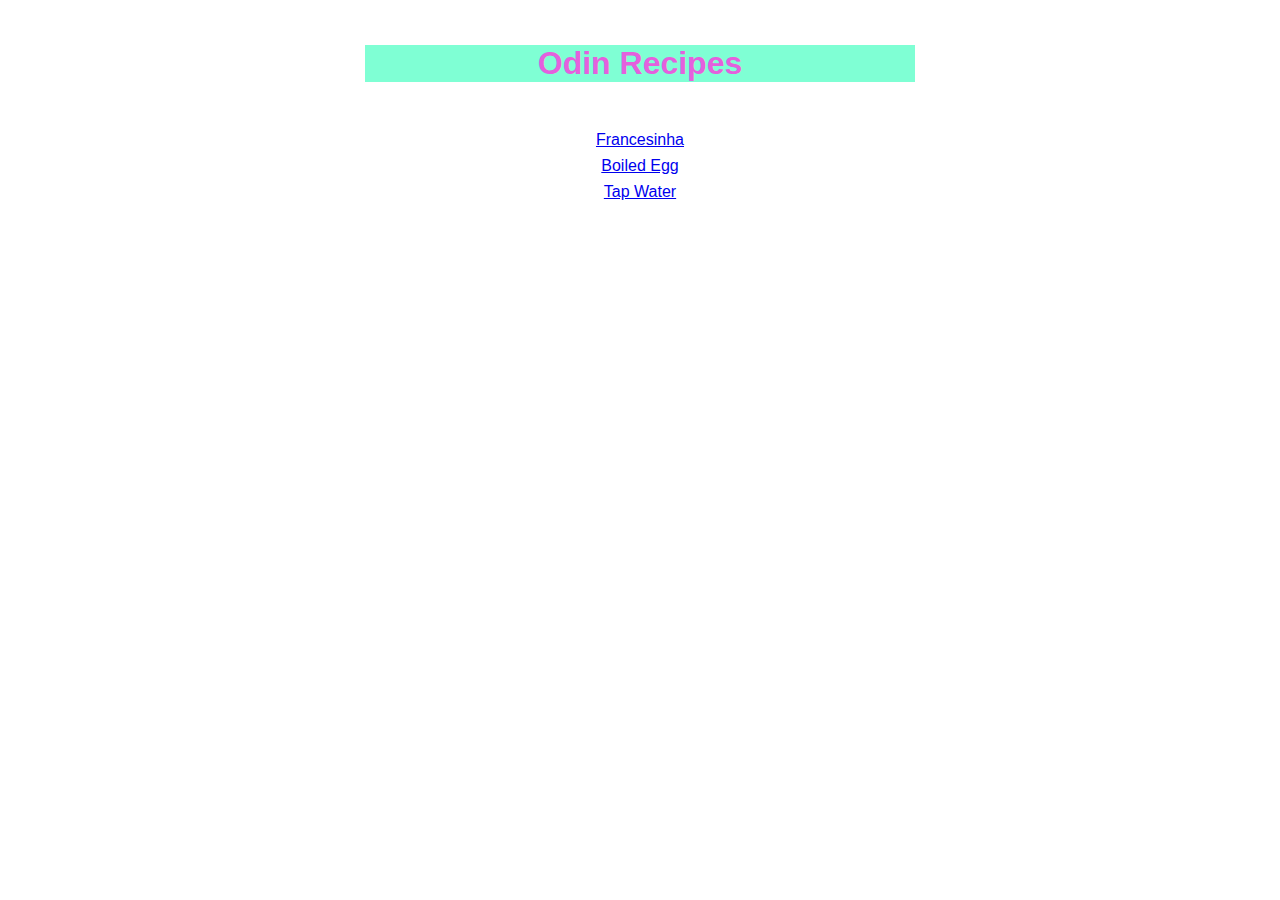
<file: index.html>
<!DOCTYPE html>
<html lang="en">
<head>
    <meta charset="UTF-8">
    <meta name="viewport" content="width=device-width, initial-scale=1.0">
    <link rel="stylesheet" href="style.css">
    <title>Odin Recipes</title>
</head>
<body>
    <h1>Odin Recipes</h1>
    <ul>
        <li><a href="recipes/francesinha.html">Francesinha</a></li>
        <li><a href="recipes/boiled_egg.html">Boiled Egg</a></li>
        <li><a href= "recipes/tap_water.html">Tap Water</a></li>
    </ul>
</body>
</html>
</file>
<file: style.css>
body {
    font-family: sans-serif;
    margin: auto;
    width: 50%;
    box-sizing: border-box;
}

h1 {
    text-align: center;
    color: rgb(228, 96, 221);
    background-color: aquamarine;
    margin: 45px;
    box-sizing: border-box;
}

ul {
    list-style: none;
    text-align: center;
    padding-left: 0%;

}

li {
    padding-top: 4px;
    padding-bottom: 4px;
}
</file>
